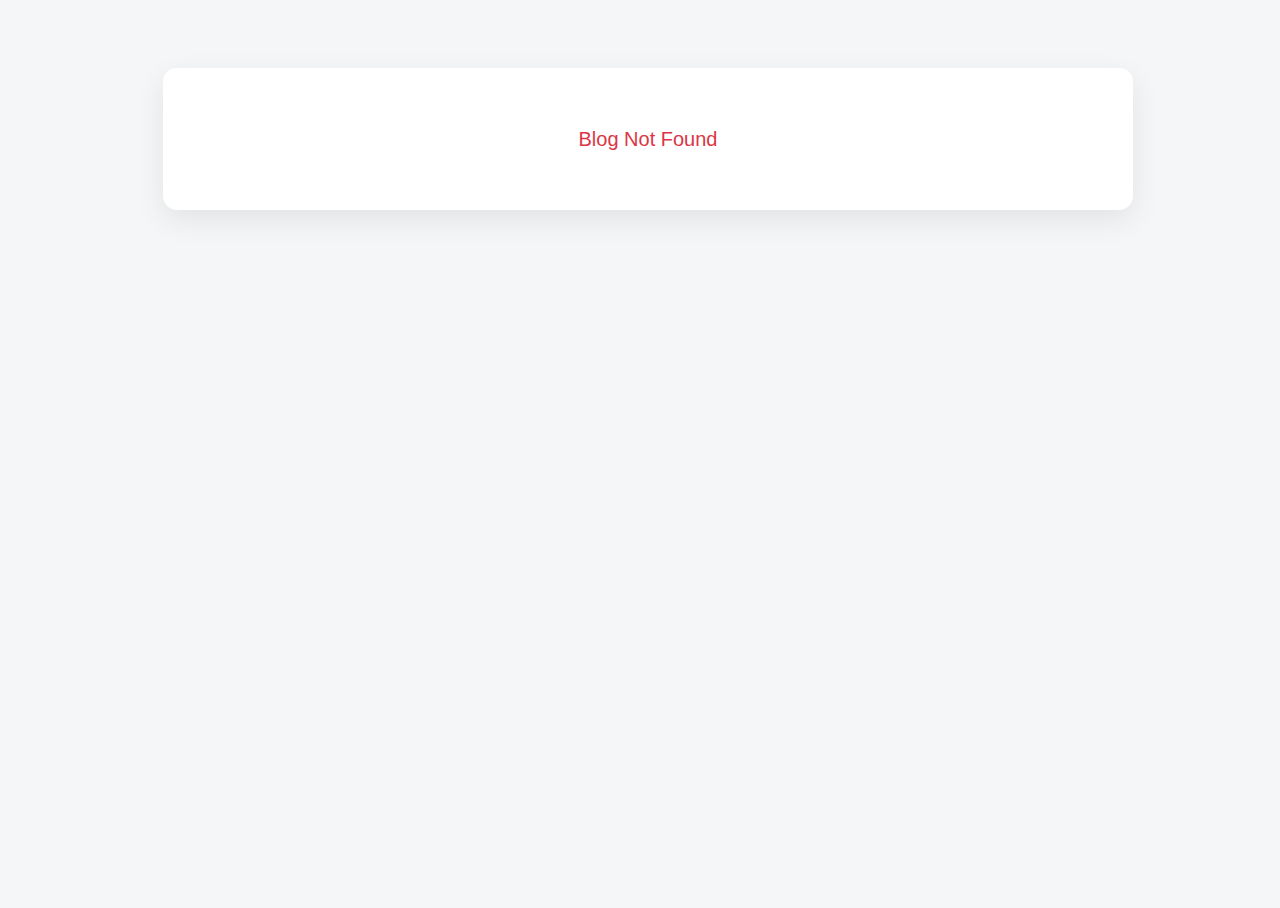
<file: blog.html>
<!DOCTYPE html>
<html lang="en">
<head>
<meta charset="UTF-8">
<title>Blog Details</title>

<!-- Main site CSS -->
<link rel="stylesheet" href="css/style.css">

<style>



    /* =========================
   RESPONSIVE DESIGN
========================= */

/* Tablet */
@media (max-width: 992px) {
  .blog-wrapper {
    margin: 40px 20px;
    padding: 30px;
  }

  #blogTitle {
    font-size: 26px;
  }

  #blogImage {
    max-height: 300px;
  }
}

/* Mobile */
@media (max-width: 576px) {
  .blog-wrapper {
    margin: 20px 15px;
    padding: 22px;
    border-radius: 10px;
  }

  .back-btn {
    font-size: 13px;
  }

  #blogTitle {
    font-size: 22px;
  }

  #blogImage {
    max-height: 220px;
    margin: 15px 0;
  }

  #blogContent {
    font-size: 15px;
    line-height: 1.8;
  }
}

/* Page background */
body.light.home-page {
  background: #f4f6f8;
  overflow-y: auto; /* ✅ scroll fix */
}

/* Blog container */
.blog-wrapper {
  max-width: 900px;
  margin: 60px auto;
  background: #ffffff;
  padding: 35px;
  border-radius: 14px;
  box-shadow: 0 10px 30px rgba(0,0,0,0.08);
}

/* Back button */
.back-btn {
  display: inline-block;
  margin-bottom: 20px;
  text-decoration: none;
  font-size: 14px;
  color: #007bff;
  font-weight: 600;
}

.back-btn:hover {
  text-decoration: underline;
}

/* Blog title */
#blogTitle {
  font-size: 30px;
  margin-bottom: 15px;
  line-height: 1.3;
  color: #222;
}

/* Blog image (FIXED SIZE) */
#blogImage {
  width: 100%;
  max-height: 350px;      /* ✅ image size control */
  object-fit: cover;     /* ✅ image stretch nahi honar */
  border-radius: 12px;
  margin: 20px 0;
}

/* Blog content */
#blogContent {
  font-size: 16px;
  line-height: 1.9;
  color: #444;
  margin-top: 20px;
  white-space: pre-line; /* ✅ JSON text formatting */
}

/* Error message */
.error {
  text-align: center;
  font-size: 20px;
  color: #dc3545;
}
</style>
</head>

<body class="light home-page">

<div class="blog-wrapper">

  <!-- Back button -->
 <button class="back-btn" onclick="goBack()">← Back to Blogs</button>

  <!-- Blog data -->
  <h1 id="blogTitle"></h1>
  <img id="blogImage" alt="Blog Image">
  <p id="blogContent"></p>

</div>

<script>
const params = new URLSearchParams(window.location.search);
const blogId = parseInt(params.get("id"));

fetch("blogs.json")
  .then(res => res.json())
  .then(data => {
    const blog = data.find(item => item.id === blogId);

    if (blog) {
      document.getElementById("blogTitle").innerText = blog.title;
      document.getElementById("blogImage").src = blog.image;
      document.getElementById("blogContent").innerText = blog.content;
    } else {
      document.querySelector(".blog-wrapper").innerHTML =
        '<p class="error">Blog Not Found</p>';
    }
  })
  .catch(() => {
    document.querySelector(".blog-wrapper").innerHTML =
      '<p class="error">Error loading blog</p>';
  });


  function goBack() {
  window.history.back(); // ✅ NO page refresh
}
</script>

</body>
</html>
</file>
<file: css/style.css>
/*
Template Name: Tunis - Personal Portfolio
Author: celtano
Author URI: http://themeforest.net/user/celtano
Description: Tunis - Personal Portfolio
Version: 1.0
*/

/*------------------------------------------------------------------
[Table of contents]
	+ General
	    - Miscellaneous
		- Light Body
		- Buttons
		- Page Title
	+ Header
		- Desktop Navigation
		- Mobile Navigation
	+ Pages
		- Homepage
		+ About
		    - Personal Info List
			- Box Stats
			- Resume
			- Skills
		+ Portfolio
		    - Grid
		    + Slideshow
                - Embedded Videos
                - Carousel
                - Navigation
        + Contact
            - Left Side
            - Contact Form
		+ Blog
            - Latest Posts
            - Pagination
	- Responsive Design Styles
-------------------------------------------------------------------*/

/* [ GENERAL ] */
/*================================================== */

/*** Miscellaneous ***/

html {
  overflow-x: hidden;
  height: 100%;
}

body {
  font-family: 'Poppins', sans-serif;
  font-size: 15px;
  color: #fff;
  font-weight: 500;
  line-height: 1.6;
  position: relative;
  background-size: cover;
  background-position: center;
  height: 100%;
  width: 100%;
  background-color: #111;
}

.poppins-font {
  font-family: 'Poppins', sans-serif;
}

.open-sans-font {
  font-family: 'Open Sans', sans-serif;
}

hr.separator {
  border-top: 1px solid #252525;
  margin: 70px auto 55px;
  max-width: 40%;
}

.ft-wt-600 {
  font-weight: 600;
}

.mb-30 {
  margin-bottom: 30px;
}

.no-transform {
  transform: none !important;
}

.custom-title {
  padding-bottom: 22px;
  font-size: 26px;
}

/*** Light Body ***/

body.light {
  color: #666;
  background-color: #fff;
}

body.home-page.light .home-details h1 span,
body.light .button .button-text {
  color: #666;
}

body.light .button:hover .button-text {
  color: #fff;
}

body.home-page.light .home-details h6 {
  color: #777;
}

body.light #preloader:before,
body.light #preloader:after {
	background-color: #eee;
}

body.light .title-section h2 {
  color: #666;
}

body.light .title-bg {
  color: rgba(30, 37, 48, 0.07);
}

body.light .about .box-stats {
  border: 1px solid #ddd;
}

body.light .about .c100,
body.light .about .resume-box .time {
  background-color: #eee;
}

body.light .about .resume-box .time,
body.light .about .resume-box p {
  color: #666;
}

body.light .about .resume-box .place:before {
  background-color: #666;
}

body.light .about .resume-box li:after {
  border-left: 1px solid #ddd;
}

body.light .about .c100 > span {
  color: #666;
}

body.light .about .c100:after {
  background-color: #fff;
}

body.light .portfolio .slideshow figure {
  background-color: #fff;
}

body.light .portfolio .slideshow ul > li:after {
  background: rgba(255,255,255,0.77);
}

body.light .portfolio .slideshow {
  background: rgba(0,0,0,0.7);
}

body.light .contact .contactform input[type=text],
body.light .contact .contactform input[type=email],
body.light .contact .contactform textarea {
  background-color: #fff;
  border: 1px solid #ddd;
  color: #666;
}

body.light .contact  ul.social li a {
  color: #666;
  background: #eee;
}

body.light .contact  ul.social li a:hover {
  color: #fff;
}

body.light .blog .post-content {
  background-color: #f2f2f2;
}

body.light .blog .post-content .entry-header h3 a {
  color: #666;
}

body.light .blog .page-link {
  color: #666;
  background-color: #eee;
  border: 1px solid #eee;
}

body.light.blog-post .meta {
  color: #888;
}

body.light .blog .page-item.active .page-link {
  color: #fff;
}

body.light hr.separator {
  border-top: 1px solid #ddd;
}

@media (min-width: 992px) {
  body.light .header ul.icon-menu li.icon-box {
    background-color: #eee;
  }

  body.light .header ul.icon-menu li.icon-box i {
    color: #666;
  }

  body.light .header ul.icon-menu li.icon-box.active,
  body.light .header ul.icon-menu li.icon-box:hover,
  body.light .header ul.icon-menu li.icon-box.active i,
  body.light .header ul.icon-menu li.icon-box:hover i {
    color: #fff;
  }
}

@media (max-width: 991px) {

  body.light .main-img-mobile {
    border: 4px solid #eee;
  }

  body.light #inputmobile .trigger-mobile,
  body.light #mobile-nav {
    background: #eee;
  }

  body.light #inputmobile .trigger-mobile > span {
    background: #666;
  }

  body.light #mobile-nav li a {
    color: #666;
  }

  body.light #mobile-nav li:after {
    background: #ddd;
  }

  body.light .portfolio .slideshow nav {
    background: #eee;
    border-bottom: 1px solid #ddd;
  }

  body.light .portfolio .slideshow nav span img {
    display: none;
  }

  body.light .portfolio .slideshow nav span.nav-next {
    background-image: url("../img/projects/navigation/right-arrow.png");
    background-size: cover;
  }

  body.light .portfolio .slideshow nav span.nav-prev {
    background-image: url("../img/projects/navigation/left-arrow.png");
    background-size: cover;
  }

  body.light .portfolio .slideshow nav span.nav-close {
    background-image: url("../img/projects/navigation/close-button.png");
    background-size: cover;
  }

  body.light .portfolio .slideshow nav span.nav-next,
  body.light .portfolio .slideshow nav span.nav-prev {
    top: 51px;
  }

  body.light .portfolio .slideshow {
    background: #fff;
  }
}

@media (max-width: 576px) {
  body.light .title-section {
    background: #eee;
    border-bottom: 1px solid #ddd;
  }

  body.light #inputmobile {
    border: 0;
  }

  body.light .portfolio .slideshow nav span.nav-next,
  body.light .portfolio .slideshow nav span.nav-prev {
    top: 31px;
  }
}
/*** Preloader ***/

#preloader {
	position: fixed;
	left: 0;
	top: 0;
	height: 100vh;
	width: 100%;
	z-index: 99999;
	display: flex;
	pointer-events: none;
}

#preloader:before,
#preloader:after {
	content: '';
	position: absolute;
	left: 0;
	top: 0;
	width: 50%;
	height: 100%;
	z-index: -1;
	background-color: #222;
	-webkit-transition: all .3s ease 0s;
	-o-transition: all .3s ease 0s;
	transition: all .3s ease 0s;
}

#preloader:after {
	left: auto;
	right: 0;
}

#preloader .line {
	margin: auto;
	width: 3px;
	border-radius: 4px;
	height: 250px;
	position: relative;
	overflow: hidden;
	-webkit-transition: all .8s ease 0s;
	-o-transition: all .8s ease 0s;
	transition: all .8s ease 0s;
}

.line:before {
	content: '';
	position: absolute;
	left: 0;
	top: 50%;
	width: 3px;
	height: 0;
	-webkit-transform: translateY(-50%);
	-ms-transform: translateY(-50%);
	-o-transform: translateY(-50%);
	transform: translateY(-50%);
	-webkit-animation: animateline 1000ms ease-in-out 0s forwards;
	-o-animation: animateline 1000ms ease-in-out 0s forwards;
	animation: animateline 1000ms ease-in-out 0s forwards;
}

.line:after {
	content: '';
	position: absolute;
	left: 0;
	top: 0;
	width: 1px;
	height: 100%;
	background-color: transparent;
	-webkit-transform: translateY(-100%);
	-ms-transform: translateY(-100%);
	-o-transform: translateY(-100%);
	transform: translateY(-100%);
	-webkit-animation: animatebgline 1200ms linear 0s infinite;
	-o-animation: animatebgline 1200ms linear 0s infinite;
	animation: animatebgline 1200ms linear 0s infinite;
	animation-delay: 2000ms;
}

@keyframes animateline {
	0% {
		height: 0;
	}

	100% {
		height: 100%;
	}
}

@keyframes animatebgline {
	0% {
		-webkit-transform: translateY(-100%);
		-ms-transform: translateY(-100%);
		-o-transform: translateY(-100%);
		transform: translateY(-100%);
	}

	100% {
		-webkit-transform: translateY(200%);
		-ms-transform: translateY(200%);
		-o-transform: translateY(200%);
		transform: translateY(200%);
	}
}

.preloaded .line:after {
	opacity: 0;
}

.preloaded .line {
	opacity: 0;
	height: 100% !important;
}

.preloaded:before,
.preloaded:after {
	-webkit-animation: finishanimation 500ms ease-in-out 500ms forwards;
	-o-animation: finishanimation 500ms ease-in-out 500ms forwards;
	animation: finishanimation 500ms ease-in-out 500ms forwards;
}

@keyframes finishanimation {
	0% {
		width: 50%;
	}

	100% {
		width: 0;
	}
}
/*** Buttons ***/
.button {
  overflow: hidden;
  display: inline-block;
  line-height: 1.4;
  border-radius: 35px;
  white-space: nowrap;
  text-overflow: ellipsis;
  text-align: center;
  cursor: pointer;
  vertical-align: middle;
  user-select: none;
  transition: 250ms all ease-in-out;
  text-transform: uppercase;
  text-decoration: none !important;
  position: relative;
  z-index: 1;
  padding: 16px 70px 16px 35px;
  font-size: 15px;
  font-weight: 600;
  color: #fff;
  background-color: transparent;
  outline: none !important;
}

.button .button-text {
  position: relative;
  z-index: 2;
  color: #fff;
  transition: .3s ease-out all;
}

.button:before {
  z-index: -1;
  content: '';
  position: absolute;
  top: 0;
  bottom: 0;
  left: 0;
  right: 0;
  transform: translateX(100%);
  transition: .3s ease-out all;
}

.button:hover .button-text {
  color: #ffffff;
}

.button:hover:before {
  transform: translateX(0);
}

.button-icon {
  position: absolute;
  right: -1px;
  top: -1px;
  bottom: 0;
  width: 55px;
  height: 55px;
  display: flex;
  justify-content: center;
  align-items: center;
  font-size: 19px;
  color: #ffffff;
  border-radius: 50%;
}

/*** Page Title ***/

.title-section {
  margin: 0 auto;
  width: 100%;
  position: relative;
  padding: 80px 0;
}

.title-section h2 {
  font-size: 56px;
  font-weight: 900;
  color: #fff;
  text-transform: uppercase;
  margin: 0;
}

.title-bg {
  font-size: 110px;
  left: 0;
  letter-spacing: 10px;
  line-height: 0.7;
  position: absolute;
  right: 0;
  top: 50%;
  text-transform: uppercase;
  font-weight: 800;
  -webkit-transform: translateY(-50%);
  -moz-transform: translateY(-50%);
  -ms-transform: translateY(-50%);
  -o-transform: translateY(-50%);
  transform: translateY(-50%);
  color: rgba(255, 255, 255, 0.07);
  z-index: -1;
}

/* [ HEADER ] */
/*================================================== */

/*** Desktop Navigation ***/

@media (min-width: 992px) {

  /*** Navigation ***/

  .header {
    position: fixed;
    right: 30px;
    bottom: 0;
    z-index: 3;
    display: flex;
    align-items: center;
    height: calc(100vh - 200px);
    top: 100px;
    opacity: 1;
    transition: opacity 0.3s;
    -webkit-transition: opacity 0.3s;
  }

  .header.hide-header {
    z-index: 0 !important;
    opacity: 0;
  }

  .header ul.icon-menu {
    margin: 0;
    padding: 0;
  }

  .header ul.icon-menu li.icon-box {
    width: 50px;
    height: 50px;
    list-style: none;
    position: relative;
    display: flex;
    align-items: center;
    transition: .3s;
    margin: 20px 0;
    border-radius: 50%;
    background: #2b2a2a;
	cursor: pointer;
  }

  .header ul.icon-menu li.icon-box i {
    color: #ddd;
    font-size: 19px;
    transition: .3s;
  }

  .header ul.icon-menu li.icon-box.active,
  .header ul.icon-menu li.icon-box:hover,
  .header ul.icon-menu li.icon-box.active i,
  .header ul.icon-menu li.icon-box:hover i {
    color: #fff;
  }

  .header .icon-box h2 {
    font-size: 15px;
    font-weight: 500;
  }

  .header .icon-box div {
    display: block;
    padding: 0;
    width: 50px;
    height: 50px;
  }

  .header .icon-box i.fa {
    position: absolute;
    pointer-events: none;
  }

  .header .icon-menu i {
    left: 0;
    right: 0;
    margin: 0 auto;
    display: block;
    text-align: center;
    font-size: 35px;
    top: 15px;
  }

  .header .icon-box h2 {
    z-index: -1;
    position: absolute;
    top: 0;
    right: 0;
    opacity: 0;
    color: #fff;
    line-height: 50px;
    font-weight: 500;
    transition: all .3s;
    border-radius: 30px;
    text-transform: uppercase;
    padding: 0 25px 0 30px;
    height: 50px;
  }

  .header .icon-box div:hover h2 {
    opacity: 1;
    right: 27px;
    margin: 0;
    text-align: center;
    border-radius: 30px 0 0 30px;
  }
}

/* [ Pages ] */
/*================================================== */

/*** Homepage ***/

.home {
	height: 100vh;
}

.home .color-block {
  position: fixed;
  height: 200%;
  width: 100%;
  transform: rotate(-15deg);
  left: -83%;
  top: -50%;
}

.home-details-container > img {
  height: calc(100vh - 80px);
  z-index: 111;
  border-radius: 30px;
  left: 40px;
  top: 40px;
  box-shadow: 0 0 7px rgba(0,0,0,.9);
  object-fit: cover;
  padding: 0;
}

.home .container-home {
  display: flex;
  align-items: center;
  min-height: 100%;
}

.home .home-details > div {
  max-width: 550px;
  margin: 0 auto;
}

.home .home-details h1 {
  font-size: 51px;
  line-height: 62px;
  font-weight: 700;
  margin: 18px 0 10px;
  position: relative;
  padding-left: 70px;
}

.home .home-details h1:before {
  content: '';
  position: absolute;
  left: 0;
  top: 29px;
  height: 4px;
  width: 40px;
  border-radius: 10px;
}

.home .home-details h1 span {
  color: #fff;
  display: block;
}

.home .home-details h6 {
  color: #eee;
  font-size: 22px;
  font-weight: 400;
  display: block;
}

.home .home-details p {
  margin: 15px 0 28px;
  font-size: 16px;
  line-height: 35px;
}

/*** About ***/

.about .main-content {
  padding-bottom: 20px;
}

/* Personal Info List */

.about .about-list li:not(:last-child) {
  padding-bottom: 20px;
}

.about .about-list .title {
  opacity: .8;
  text-transform: capitalize;
}

.about .about-list .value {
  font-weight: 600;
}

/* Box Stats */

.about .box-stats {
  padding: 20px 30px 25px 40px;
  border-radius: 5px;
  border: 1px solid #252525;
}

.about .box-stats.with-margin {
  margin-bottom: 30px;
}

.about .box-stats h3 {
  position: relative;
  display: inline-block;
  margin: 0;
  font-size: 50px;
  font-weight: 700;
}

.about .box-stats h3:after {
  content: '+';
  position: absolute;
  right: -24px;
  font-size: 33px;
  font-weight: 300;
  top: 2px;
}

.about .box-stats p {
  padding-left: 45px;
}

.about .box-stats p:before {
  content: "";
  position: absolute;
  left: 0;
  top: 13px;
  width: 30px;
  height: 1px;
  background: #777;
}

/* Resume */

.about .resume-box ul {
  margin: 0;
  padding: 0;
  list-style: none;
}

.about .resume-box li {
  position: relative;
  padding: 0 20px 0 60px;
  margin: 0 0 50px;
}

.about .resume-box li:after {
  content: "";
  position: absolute;
  top: 0;
  left: 20px;
  bottom: 0;
  border-left: 1px solid #333;
}

.about .resume-box .icon {
  width: 40px;
  height: 40px;
  position: absolute;
  left: 0;
  right: 0;
  line-height: 40px;
  text-align: center;
  z-index: 1;
  border-radius: 50%;
  color: #fff;
  background-color: #252525;
}

.about .resume-box .time {
  color: #fff;
  font-size: 12px;
  padding: 1px 10px;
  display: inline-block;
  margin-bottom: 12px;
  border-radius: 20px;
  font-weight: 600;
  background-color: #252525;
  opacity: .8;
}

.about .resume-box h5 {
  font-size: 18px;
  margin: 7px 0 10px;
}

.about .resume-box p {
  margin: 0;
  color: #eee;
  font-size: 14px;
}

.about .resume-box .place {
  opacity: .8;
  font-weight: 600;
  font-size: 15px;
  position: relative;
  padding-left: 26px;
}

.about .resume-box .place:before {
  position: absolute;
  content: '';
  width: 10px;
  height: 2px;
  background-color: #fff;
  left: 7px;
  top: 9px;
  opacity: .8;
}

/* Skills */

.about .c100 {
  float: none !important;
  margin: 0 auto;
  background-color: #252525;
}

.about .c100 > span {
  color: #fff;
}

.about .c100:after {
  background-color: #111;
}

/*** Portfolio ***/
.portfolio .main-content {
  padding-bottom: 60px;
  margin-top: -15px;
}

/* Grid */

.portfolio .grid-gallery ul {
  list-style: none;
  margin: 0;
  padding: 0;
}

.portfolio .grid-gallery figure {
  margin: 0;
}

.portfolio .grid-gallery figure img {
  display: block;
  width: 100%;
  border-radius: 5px;
  transition: .3s;
}

.portfolio .grid-wrap {
  margin: 0 auto;
}

.portfolio .grid {
  margin: 0 auto;
}

.portfolio .grid li {
  width: 33.333333%;
  float: left;
  cursor: pointer;
  padding: 15px;
}

.portfolio .grid figure {
  -webkit-transition: 0.3s;
  transition: 0.3s;
  border-radius: 5px;
  padding: 0;
  position: relative;
  overflow: hidden;
}

.portfolio .grid figure img {
  display: block;
  position: relative;
}

.portfolio .grid li a {
  overflow: hidden;
}

.portfolio .grid li figure div {
  position: absolute;
  width: 100%;
  height: 100%;
  display: -webkit-box;
  display: -webkit-flex;
  display: -ms-flexbox;
  display: flex;
  -webkit-box-align: center;
  -webkit-align-items: center;
  -ms-flex-align: center;
  align-items: center;
  text-align: center;
  justify-content: center;
}

.portfolio .grid li figure div span {
  margin: 0;
  text-transform: uppercase;
  color: #fff;
  font-size: 18px;
}

/* Slideshow */

.portfolio .slideshow {
  position: fixed;
  background: rgba(0,0,0,0.85);
  width: 100%;
  height: 100%;
  top: 0;
  left: 0;
  z-index: 1111;
  opacity: 0;
  visibility: hidden;
  overflow: hidden;
  -webkit-perspective: 1000px;
  perspective: 1000px;
  -webkit-transition: opacity 0.5s, visibility 0s 0.5s;
  transition: opacity 0.5s, visibility 0s 0.5s;
  text-align: left;
}

.portfolio .slideshow-open .slideshow {
  opacity: 1;
  visibility: visible;
  -webkit-transition: opacity 0.5s;
  transition: opacity 0.5s;
}

.portfolio .slideshow ul {
  width: 100%;
  height: 100%;
  -webkit-transform-style: preserve-3d;
  transform-style: preserve-3d;
  -webkit-transform: translate3d(0,0,150px);
  transform: translate3d(0,0,150px);
  -webkit-transition: -webkit-transform 0.5s;
  transition: transform 0.5s;
}

.portfolio .slideshow ul.animatable > li {
  -webkit-transition: -webkit-transform 0.5s;
  transition: transform 0.5s;
}

.portfolio .slideshow-open .slideshow ul {
  -webkit-transform: translate3d(0,0,0);
  transform: translate3d(0,0,0);
}

.portfolio .slideshow ul > li {
  width: 660px;
  position: absolute;
  top: 50%;
  left: 50%;
  margin: -280px 0 0 -330px;
  visibility: hidden;
}

.portfolio .slideshow ul > li.show {
  visibility: visible;
}

.portfolio .slideshow ul > li:after {
  content: '';
  position: absolute;
  width: 100%;
  height: 100%;
  top: 0;
  left: 0;
  background: rgba(0,0,0,0.7);
  -webkit-transition: opacity 0.3s;
  transition: opacity 0.3s;
  z-index: 111;
  border-radius: 10px;
}

.portfolio .slideshow ul > li.current:after {
  visibility: hidden;
  opacity: 0;
  -webkit-transition: opacity 0.3s, visibility 0s 0.3s;
  transition: opacity 0.3s, visibility 0s 0.3s;
}

.portfolio .slideshow figure {
  width: 100%;
  height: 100%;
  background: #252525;
  padding: 30px;
  overflow: auto;
  border-radius: 10px;
}

.portfolio .slideshow a {
  text-decoration: underline;
}

.portfolio .slideshow figcaption {
  margin-bottom: 15px;
}

.portfolio .slideshow figcaption h3 {
  text-transform: uppercase;
  padding: 10px 0 20px;
  font-weight: 700;
  text-align: center;
  font-size: 33px;
}

/* Embedded Videos */

.portfolio .slideshow .videocontainer,
.portfolio .slideshow .responsive-video {
  max-width: 100%;
  border-radius: 4px;
  display: block;
  object-fit: cover;
}

.portfolio .slideshow .videocontainer {
  position: relative;
  padding-bottom: 56.20%;
  padding-top: 0;
  height: 0;
  max-width: 100%;
  overflow: hidden;
  width: 100%;
  display: block;
  margin: 0;
  border-radius: 4px;
}

.portfolio .slideshow .videocontainer iframe,
.portfolio .slideshow .videocontainer object,
.portfolio .slideshow .videocontainer embed {
  position: absolute;
  top: 0;
  left: 0;
  width: 100%;
  height: 100%;
  border: 0;
}

/* Carousel */

.portfolio .slideshow .carousel-indicators {
  bottom: 0;
  background: rgba(0,0,0,.4);
  padding: 10px 0;
  margin: 0;
}

.portfolio .slideshow .carousel-indicators li {
  width: 10px;
  height: 10px;
  border-radius: 50%;
  margin: 0 7px;
  background-color: #fff;
  opacity: 1;
}

/* Navigation */

.portfolio .slideshow nav span {
  position: fixed;
  z-index: 1000;
  text-align: center;
  cursor: pointer;
  padding: 200px 30px;
  color: #fff;
}

.portfolio .slideshow nav span.nav-prev,
.portfolio .slideshow nav span.nav-next {
  top: 50%;
  -webkit-transform: translateY(-50%);
  transform: translateY(-50%);
  font-size: 41px;
  line-height: 58px;
}

.portfolio .slideshow nav span.nav-prev {
  left: 0;
}

.portfolio .slideshow nav span.nav-next {
  right: 0;
}

.portfolio .slideshow nav span.nav-close {
  top: 30px;
  right: 30px;
  padding: 0;
}

/*** Contact ***/
.contact .main-content {
  padding-bottom: 85px;
}
/* Left Side */

.contact .custom-span-contact {
  font-weight: 600;
  padding-left: 50px;
  line-height: 21px;
  padding-top: 5px;
}

.contact .custom-span-contact i {
  left: 0;
  top: 10px;
  font-size: 33px;
}

.contact .custom-span-contact i.fa-phone-square {
  font-size: 39px;
  top: 7px;
}

.contact .custom-span-contact span {
  text-transform: uppercase;
  opacity: .8;
  font-weight: 400;
}

.contact ul.social {
  margin-left: -5px;
}

.contact ul.social li {
  display: inline-block;
}

.contact ul.social li a {
  display: inline-block;
  height: 40px;
  width: 40px;
  line-height: 42px;
  text-align: center;
  color: #fff;
  transition: .3s;
  font-size: 17px;
  margin: 0 6px;
  background: #2b2a2a;
  border-radius: 50%;
}
/* Form */
.contact .contactform input[type=text],
.contact .contactform input[type=email] {
  border: 1px solid #111;
  width: 100%;
  background: #252525;
  color: #fff;
  padding: 11px 26px;
  margin-bottom: 30px;
  border-radius: 30px;
  outline: none !important;
  transition: .3s;
}

.contact .contactform textarea {
  border: 1px solid #111;
  background: #252525;
  color: #fff;
  width: 100%;
  padding: 12px 26px;
  margin-bottom: 20px;
  height: 160px;
  overflow: hidden;
  border-radius: 30px;
  outline: none !important;
  transition: .3s;
}

.contact .contactform .form-message {
  margin: 24px 0;
}

.contact .contactform .output_message {
  display: block;
  color: #fff;
  height: 46px;
  line-height: 46px;
  border-radius: 30px;
}

.contact .contactform .output_message.success {
  background: #28a745;
}

.contact .contactform .output_message.success:before {
  font-family: FontAwesome;
  content: "\f14a";
  padding-right: 10px;
}

.contact .contactform .output_message.error {
  background: #dc3545;
}

.contact .contactform .output_message.error:before {
  font-family: FontAwesome;
  content: "\f071";
  padding-right: 10px;
}

/*** Blog ***/

.blog .main-content {
  padding-bottom: 85px;
}

/* Latest Posts */

.blog .post-container {
  display: block;
}

.blog .post-content {
  background-color: #252525;
  padding: 20px 25px 25px 25px;
  border-radius: 0 0 5px 5px;
}

.blog .post-content .entry-header h3 {
  line-height: 26px;
  cursor: pointer;
}

.blog .post-content .entry-header h3 a {
  text-decoration: none;
  transition: .5s;
}

.blog .post-thumb {
  border-radius: 5px 5px 0 0;
  cursor: pointer;
}

.blog .post-thumb a {
  border-radius: 5px 5px 0 0;
}

.blog .post-container:hover img {
  transform: scale(1.2);
}

.blog .post-thumb a img {
  border-radius: 5px 5px 0 0;
  transition: .3s;
}

.blog .post-content .entry-content p {
  margin: 15px 0 5px;
}

.blog .post-content .entry-header h3 a {
  color: #fff;
  font-size: 20px;
  font-weight: 600;
}

/* pagination */

.blog .pagination {
  margin-bottom: 30px;
}

.blog .page-link {
  color: #fff;
  background-color: #252525;
  border: 1px solid #252525;
  padding: 0;
  margin: 0 10px;
  border-radius: 50% !important;
  width: 43px;
  height: 43px;
  line-height: 43px;
  text-align: center;
  transition: .3s;

}

.blog .page-link:focus,
.blog .page-link:active{
  box-shadow: none !important;
}

.blog .page-link:hover {
  color: #fff !important;
}

/* Blog Post */

.blog-post article {
  max-width: 700px;
  margin: 0 auto;
}

.blog-post article h1 {
  font-weight: 600;
  margin: 13px 0 20px;
}

body.blog-post article img {
  border-radius: 5px;
  margin-bottom: 20px;
}

.blog-post .meta {
  color: #eee;
  font-size: 13px;
}

.blog-post .meta span {
  padding-right: 15px;
}

.blog-post .meta i {
  padding-right: 3px;
}

/* [ RESPONSIVE DESIGN STYLES ] */

@media (min-width: 1351px) {
  .portfolio .container-portfolio .grid {
    text-align: left;
  }
}

@media (max-width: 1350px) and (min-width: 992px) {
  .container {
    max-width: calc(100% - 195px);
  }

  .portfolio .container-portfolio {
    max-width: calc(100% - 195px);
  }
}

@media (max-width: 1200px) {
  .home .home-details h1 {
    padding-left: 0;
  }
  .home .home-details h1:before {
    display: none;
  }
}

@media (max-width: 1200px) and (min-width: 992px) {
  .home .home-details h1 {
    font-size: 42px;
    line-height: 52px;
  }
}

@media (max-width: 1100px) and (min-width: 992px) {
  .home .home-details > div {
    max-width: 450px;
  }
}

@media (min-width: 1600px) {
  .home .home-details > div {
    max-width: 600px;
  }
}

@media (min-width: 992px) {
  .home .home-details-container {
    width: 100%;
    height: 100vh;
  }

  body.home-page {
    overflow: hidden;
  }
}

/* Mobile  Navigation */

@media (max-width: 991px) {

  .home .home-details-container {
    margin: 0 auto;
  }

  .home .home-details {
    padding: 0;
  }

  .main-img-mobile {
    border-radius: 50%;
    width: 270px;
    height: 270px;
    border: 4px solid #252525;
    margin: 0 auto 25px;
    display: block;
  }

  .home .home-details h1 {
    font-size: 38px;
    line-height: 48px;
    margin: 29px 0 13px;
  }

  .home .home-details p {
    margin: 10px 0 23px;
    font-size: 15px;
    line-height: 30px;
  }

  #inputmobile .trigger-mobile {
    display: inline-block;
    position: fixed;
    top: 30px;
    right: 30px;
    z-index: 11;
    user-select: none;
    padding: 19px 0 0 16px;
    width: 54px;
    height: 54px;
    border-radius: 5px;
    background: #252525;
  }
  
  #inputmobile .trigger-mobile.hide-trigger {
	  z-index: -1;
  }

  #inputmobile .trigger-mobile  span {
    display: flex;
    width: 23px;
    height: 2px;
    margin-bottom: 5px;
    position: relative;
    background: #ffffff;
    border-radius: 3px;
    z-index: 1;
    transform-origin: 5px 0;
    transition: transform 0.5s cubic-bezier(0.77,0.2,0.05,1.0),
    background 0.5s cubic-bezier(0.77,0.2,0.05,1.0),
    opacity 0.55s ease;
  }

  #inputmobile .trigger-mobile  span:first-child {
    transform-origin: 0 0;
  }

  #inputmobile .trigger-mobile  span:nth-last-child(2) {
    transform-origin: 0 100%;
  }

  #inputmobile .trigger-mobile.show-menu span {
    opacity: 1;
    transform: rotate(45deg) translate(2px, -2px);
    background: #fff;
  }

  #inputmobile .trigger-mobile.show-menu  span:nth-last-child(2) {
    opacity: 0;
    transform: rotate(0deg) scale(0.2, 0.2);
  }

  #inputmobile .trigger-mobile.show-menu  span:nth-last-child(1) {
    transform: rotate(-45deg) translate(1px, -1px);
  }

  #mobile-nav {
    position: fixed;
    left: 0;
    top: 0;
    width: 100%;
    height: 100%;
    margin: 0;
	z-index: 1;
    padding-top: 60px;
    background-color: #252525;
    -webkit-font-smoothing: antialiased;
    transform-origin: 0 0;
    transform: translate(-100%, 0);
    transition: transform 0.5s cubic-bezier(0.77,0.2,0.05,1.0);
  }

  #inputmobile ul.hide-list {
    transform: none;
  }

  #mobile-nav li {
    position: relative;
    padding-left: 30px;
  }

  #mobile-nav li:after {
    position: absolute;
    content: '';
    height: 1px;
    width: calc(100% - 60px);
    background: #333;
    left: 30px;
  }

  #mobile-nav li:last-child:after {
    display: none;
  }

  #mobile-nav li.active a span {
    font-weight: 600;
  }

  #mobile-nav li a {
    color: #fff;
    text-transform: uppercase;
    transition-delay: 2s;
    font-size: 26px;
    display: block;
    text-decoration: none;
    padding: 14px 0;
    position: relative;
  }

  #mobile-nav li a span {
    position: absolute;
    left: 50px;
    font-weight: 400;
  }
  
  .mobile-nav-element {
	  font-size: 26px;
	  text-transform:uppercase;
  }
  
  .mobile-nav-element > div {
	  padding: 14px 0;
	  position: relative;
  }
  
  .mobile-nav-element > div span {
	  position: absolute;
	  left: 50px;
	  font-weight: 400;
  }
  
  .mobile-nav-element.active > div span {
	  font-weight: 500;
  }

  .portfolio .grid li {
    width: 50%;
  }

  .portfolio .grid li figure div {
    display: none !important;
  }

  .portfolio .slideshow {
    background: #252525;
  }

  .portfolio .slideshow nav span {
    padding: 0;
  }

  .portfolio .slideshow ul > li {
    width: 100%;
    height: 100%;
    position: absolute;
    top: 0;
    left: 0;
    right: 0;
    margin: 0;
  }

  .portfolio .slideshow ul > li:after {
    display: none;
  }

  .portfolio .slideshow figure {
    padding: 125px 30px 30px;
    border-radius: 0;
    max-width: 720px;
    margin: 0 auto;
  }

  .portfolio .slideshow nav span.nav-prev,
  .portfolio .slideshow nav span.nav-next {
    top: 35px;
    width: 32px;
    height: 32px;
  }

  .portfolio .slideshow nav span.nav-next {
    right: 30px;
  }

  .portfolio .slideshow nav span.nav-prev {
    left: 30px;
  }

  .portfolio .slideshow nav span.nav-prev img,
  .portfolio .slideshow nav span.nav-next img {
    width: 32px;
    height: 32px;
  }

  .portfolio .slideshow nav span:before {
    display: none;
  }

  .portfolio .slideshow nav span.nav-close {
    top: 35px;
    right: 0;
    left: 0;
    margin: 0 auto;
    width: 32px;
    height: 32px;
    display: block;
    line-height: 0;
  }

  .portfolio .slideshow nav span.nav-close img {
    width: 32px;
    height: 32px;
  }

  .portfolio .slideshow nav {
    position: fixed;
    top: 0;
    width: 100%;
    height: 102px;
    background: #252525;
    z-index: 1;
    border-bottom: 1px solid #333;
  }

  .contact .main-content {
    padding-bottom: 0;
  }
}

@media (max-width: 767px) {
  .home .home-details p {
    font-size: 14px;
    line-height: 28px;
  }
}

@media (max-width: 576px) {

  body {
    font-size: 14px;
  }
  
  .js .page#home {
		padding: 0 25px;
	}
	#inputmobile .trigger-mobile {
		width: 49px;
		height: 49px;
		    right: 10px;
			top: 4px;
			padding: 19px 0 0 13px;
	}
	.home-page #inputmobile .trigger-mobile {
		right: 25px;
		top: 25px;
		padding: 17px 0 0 13px;
	}

  #mobile-nav li {
    padding-left: 25px;
  }

  #mobile-nav li a {
    font-size: 18px;
  }

  #mobile-nav li:after {
    width: calc(100% - 50px);
    left: 25px;
  }

  #mobile-nav li a span {
    left: 35px;
  }
  .mobile-nav-element {
	  font-size: 18px;
  }
  
  .mobile-nav-element > div {
	  padding: 14px 0;
	  position: relative;
  }
  
  .mobile-nav-element > div span {
	  left: 35px;
  }

  .main-content {
    padding-top: 85px;
  }

  .main-content > .container {
    padding: 0 25px;
  }

  .main-img-mobile {
    width: 230px;
    height: 230px;
  }

  .home .home-details h1 {
    font-size: 29px;
    line-height: 39px;
    margin: 18px 0 13px;
  }

  .home .home-details h6 {
    font-size: 19px;
  }

  .title-section {
    padding: 16px 25px 14px;
    background: #252525;
    border-bottom: 1px solid #333;
    margin-bottom: 36px;
    position: fixed;
    right: 0;
    left: 0;
    z-index: 11;
    top: 0;
  }

  .title-section h2 {
    font-size: 26px;
  }

  .title-bg {
    display: none;
  }

  .custom-title {
    font-size: 21px;
  }

  .about .main-content {
    padding-bottom: 0;
  }

  .about .resume-box h5 {
    font-size: 17px;
  }

  .about .box-stats {
    padding: 15px 20px 20px 25px;
  }

  .about .c100 {
    transform: scale(.8);
  }

  .about .box-stats.with-margin {
    margin-bottom: 25px;
  }

  .about .box-stats h3 {
    font-size: 40px;
  }

  .about .box-stats p {
    padding-left: 0;
  }

  .about .box-stats p:before {
    display: none;
  }

  .portfolio .main-content {
    padding-bottom: 10px;
    margin-top: -12px;
  }

  .portfolio .grid li {
    width: 100%;
  }

  .portfolio .main-content > .container {
    padding: 0 10px;
  }

  .portfolio .slideshow figure {
    padding: 85px 25px 25px;
  }

  .portfolio .slideshow figcaption h3 {
    font-size: 25px;
  }

  .portfolio .slideshow nav span.nav-prev,
  .portfolio .slideshow nav span.nav-next {
    top: 9px;
    width: 20px;
    height: 20px;
  }

  .portfolio .slideshow nav span.nav-next {
    right: 20px;
  }

  .portfolio .slideshow nav span.nav-prev {
    left: 20px;
  }

  .portfolio .slideshow nav span.nav-prev img,
  .portfolio .slideshow nav span.nav-next img {
    width: 20px;
    height: 20px;
  }

  .portfolio .slideshow nav span.nav-close {
    top: 21px;
    width: 20px;
    height: 20px;
  }

  .portfolio .slideshow nav span.nav-close img {
    width: 20px;
    height: 20px;
  }

  .portfolio .slideshow nav {
    height: 62px;
  }

  .blog .main-content {
    padding-bottom: 55px;
  }

  .blog-post article h1 {
    font-size: 25px;
  }

  .separator.mt-1 {
    margin-top: 35px !important;
  }
}
</file>
